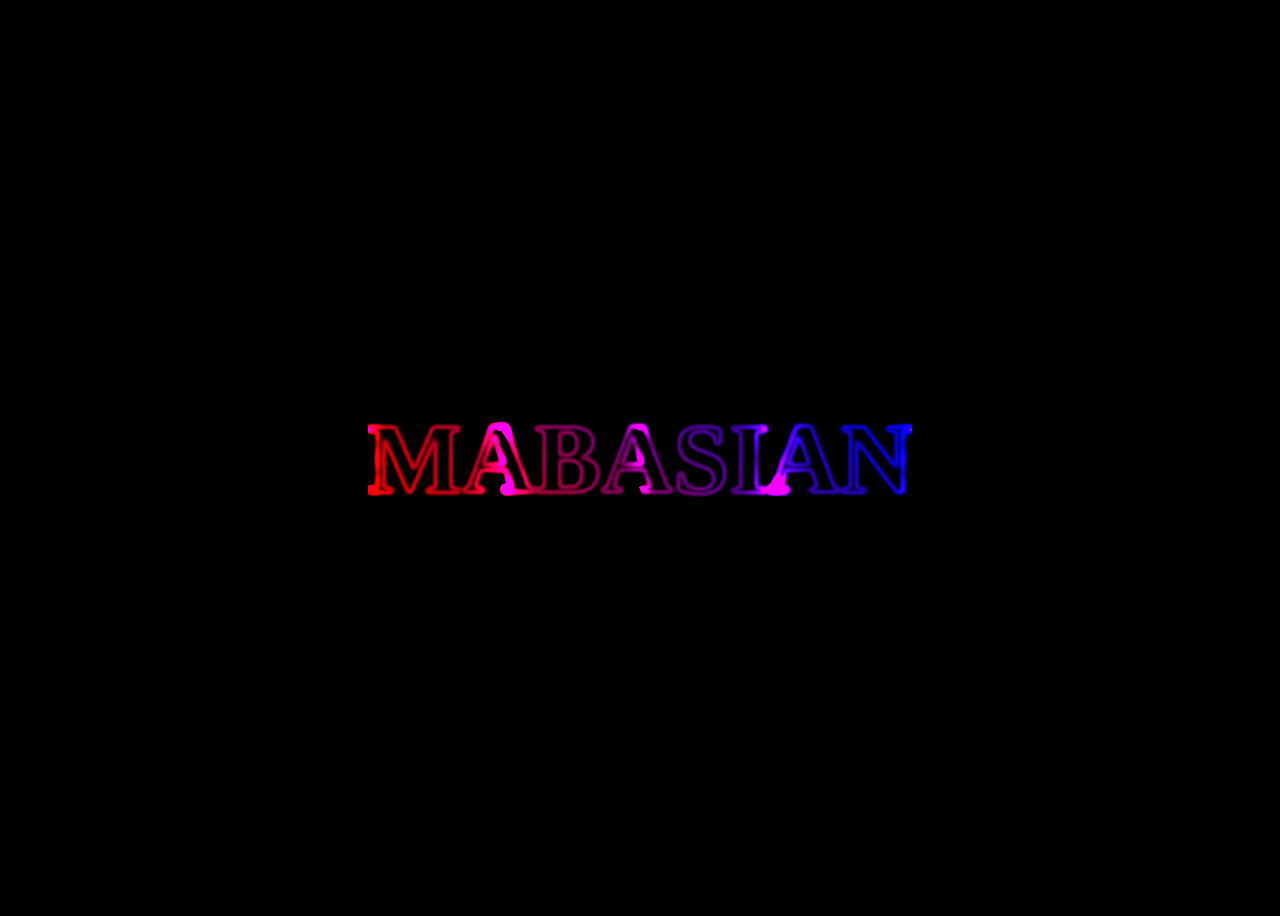
<file: index.html>
<!DOCTYPE html>
<html lang="en">
  <head>
    <meta charset="UTF-8" />
    <meta http-equiv="X-UA-Compatible" content="IE=edge" />
    <meta name="viewport" content="width=device-width, initial-scale=1.0" />
    <link rel="stylesheet" href="style.css" />
    <title>Document</title>
  </head>
  <body>
    <div class="text-effect">
      <!-- Select the text in the preview and type in your own -->
      <h1 class="neon" data-text="Mabasian" contenteditable>Mabasian</h1>
      <div class="gradient"></div>
      <div class="spotlight"></div>
    </div>
    <script src="script.js"></script>
  </body>
</html>
</file>
<file: style.css>
.text-effect {
  overflow: hidden;
  position: relative;
  filter: contrast(110%) brightness(190%);
}
.neon {
  position: relative;
  background: black;
  color: transparent;
}
.neon::before,
.neon::after {
  content: attr(data-text);
  color: white;
  filter: blur(0.02em);
  position: absolute;
  top: 0;
  left: 0;
  pointer-events: none;
}
.neon::after {
  mix-blend-mode: difference;
}
.gradient,
.spotlight {
  position: absolute;
  top: 0;
  left: 0;
  bottom: 0;
  right: 0;
  pointer-events: none;
  z-index: 10;
}
.gradient {
  background: linear-gradient(45deg, red, blue);
  mix-blend-mode: multiply;
}
.spotlight {
  animation: light 5s infinite linear;
  background: radial-gradient(circle, white, transparent 25%) 0 0 / 25% 25%,
    radial-gradient(circle, white, black 25%) 50% 50% / 12.5% 12.5%;
  top: -100%;
  left: -100%;
  mix-blend-mode: color-dodge;
}
@keyframes light {
  100% {
    transform: translate3d(50%, 50%, 0);
  }
}
.neon {
  font-size: 100px;
  font: 900 220px "Lato" sans-serif;
  text-transform: uppercase;
  text-align: center;
  margin: 0;
}
.neon:focus {
  outline: none;
  border: 1px dotted white;
}
body {
  background: black;
  display: flex;
  min-height: 100vh;
  justify-content: center;
  align-content: center;
  align-items: center;
}
</file>
